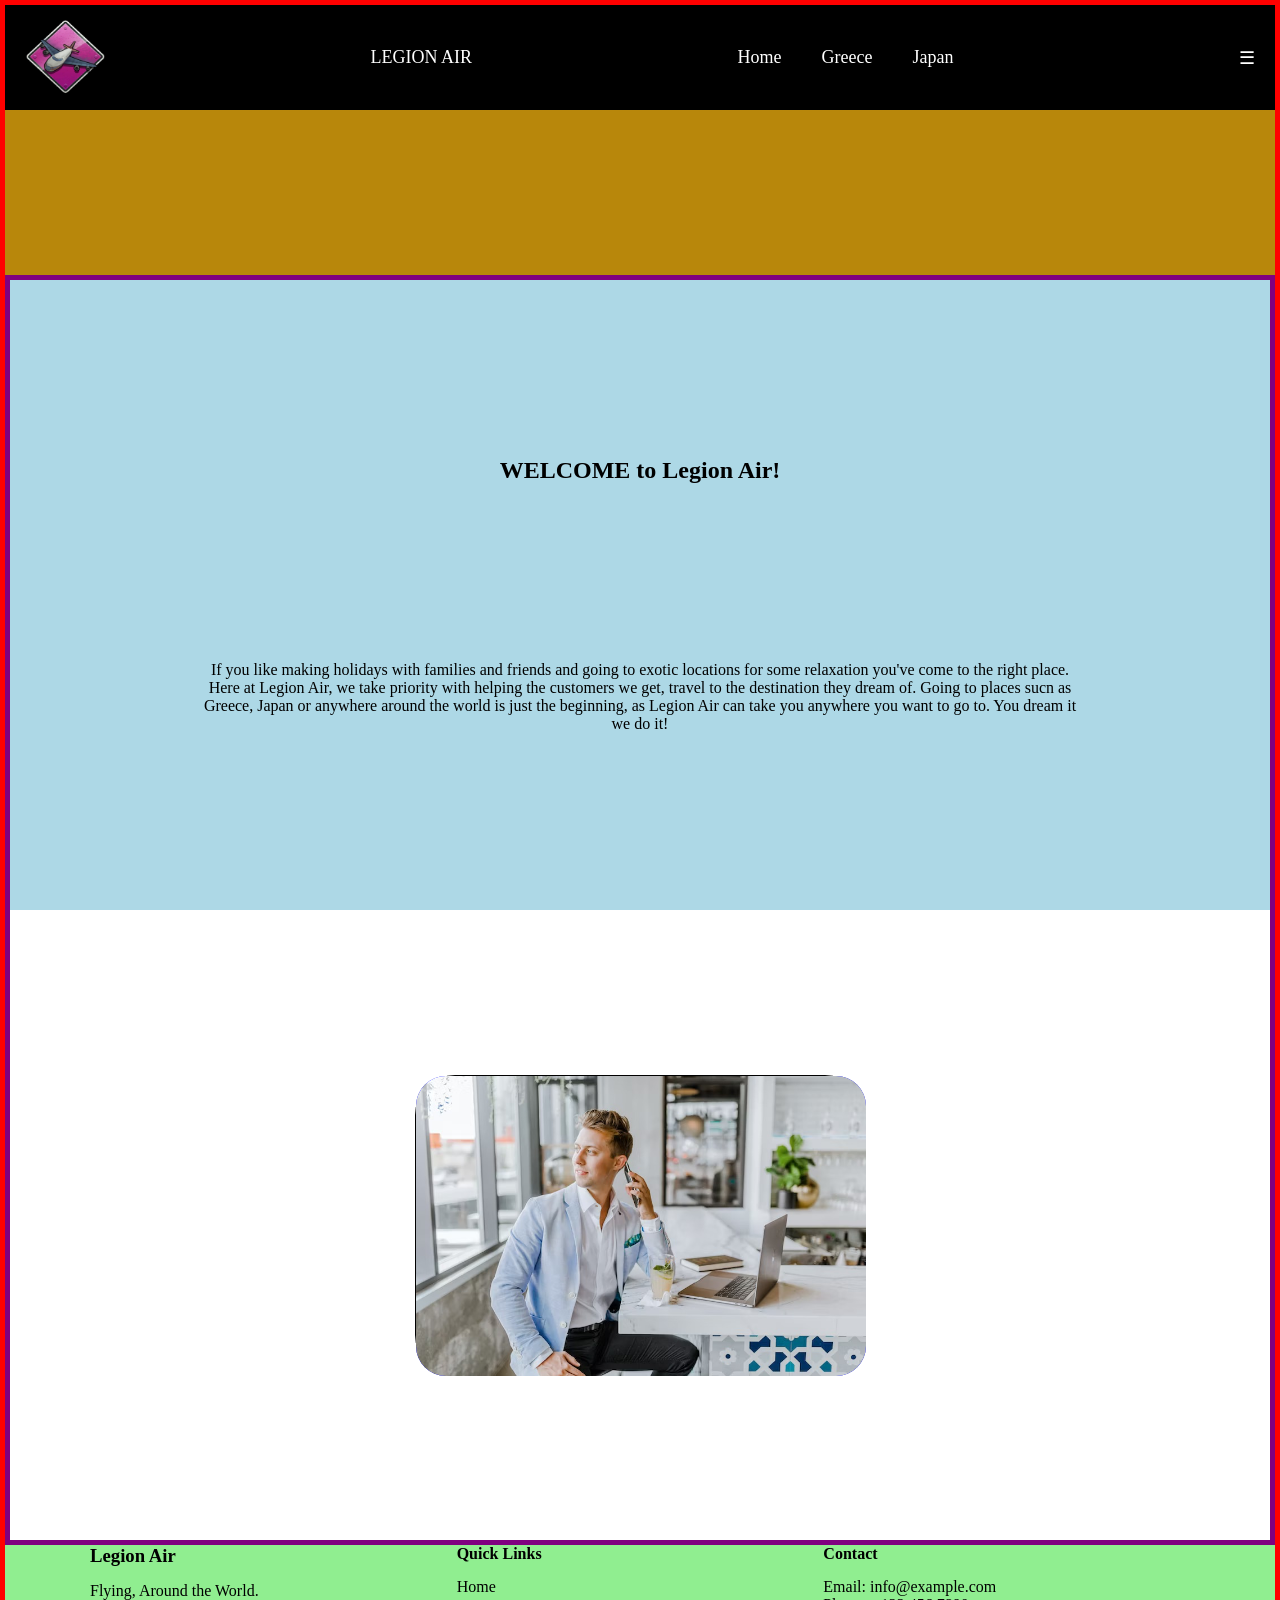
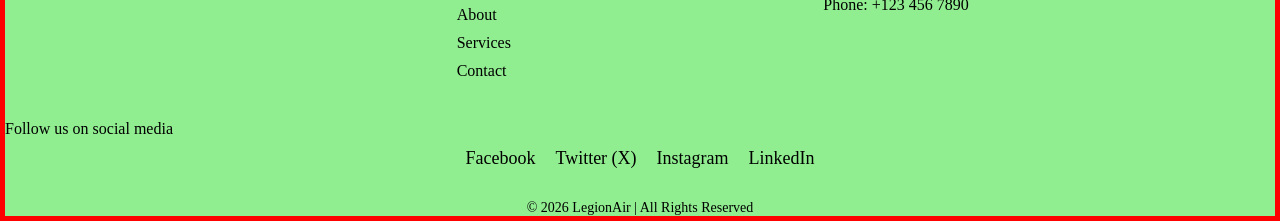
<file: index.html>
<!DOCTYPE html>
<html lang="en">
  <head>
    <meta charset="UTF-8" />
    <meta name="viewport" content="width=device-width, initial-scale=1.0" />
    <title>Document</title>
    <link rel="stylesheet" href="style.css" />
  </head>
  <body>
    <header>
      <nav class="navbar">
        <a href="index.html"
          ><img class="logo-img" src="Plane.jpeg" alt="plane picture logo" />
        </a>
        <div class="logo">LEGION AIR</div>

        <ul class="nav-links" id="nav-links">
          <li><a href="index.html">Home</a></li>
          <li><a href="Greece.html">Greece</a></li>
          <li><a href="Japan.html">Japan</a></li>
        </ul>
        <div class="menu-icon" onclick="toggleMenu()">☰</div>
      </nav>
    </header>
    <main>
      <section class="section-welcome">
        <h1 class="section-welcome-heading">WELCOME to Legion Air!</h1>
        <p class="section-welcome-para">
          If you like making holidays with families and friends and going to
          exotic locations for some relaxation you've come to the right place.
          Here at Legion Air, we take priority with helping the customers we
          get, travel to the destination they dream of. Going to places sucn as
          Greece, Japan or anywhere around the world is just the beginning, as
          Legion Air can take you anywhere you want to go to. You dream it we do
          it!
        </p>
      </section>
      <section class="section-products">
        <div class="card">
          <div class="card-img-agency">
            <img
              class="card-img"
              src="travel_agency.jpeg"
              alt="picture of a travel agency office"
            />
          </div>
        </div>
      </section>
    </main>
    <footer class="footer">
      <div class="footer-container">
        <div class="footer-section">
          <h3>Legion Air</h3>
          <p>Flying, Around the World.</p>
        </div>

        <div class="footer-section">
          <h4>Quick Links</h4>
          <ul>
            <li><a href="#">Home</a></li>
            <li><a href="#">About</a></li>
            <li><a href="#">Services</a></li>
            <li><a href="#">Contact</a></li>
          </ul>
        </div>

        <div class="footer-section">
          <h4>Contact</h4>
          <p>Email: info@example.com</p>
          <p>Phone: +123 456 7890</p>
        </div>
      </div>
      <div class="footer-content">
        <p>Follow us on social media</p>
        <div class="social-links">
          <a
            href="https://www.facebook.com"
            target="_blank"
            aria-label="Facebook"
            >Facebook</a
          >
          <a href="https://www.twitter.com" target="_blank" aria-label="Twitter"
            >Twitter (X)</a
          >
          <a
            href="https://www.instagram.com"
            target="_blank"
            aria-label="Instagram"
            >Instagram</a
          >
          <a
            href="https://www.linkedin.com"
            target="_blank"
            aria-label="LinkedIn"
            >LinkedIn</a
          >
        </div>
      </div>
      <div class="footer-bottom">© 2026 LegionAir | All Rights Reserved</div>
    </footer>
  </body>
</html>
</file>
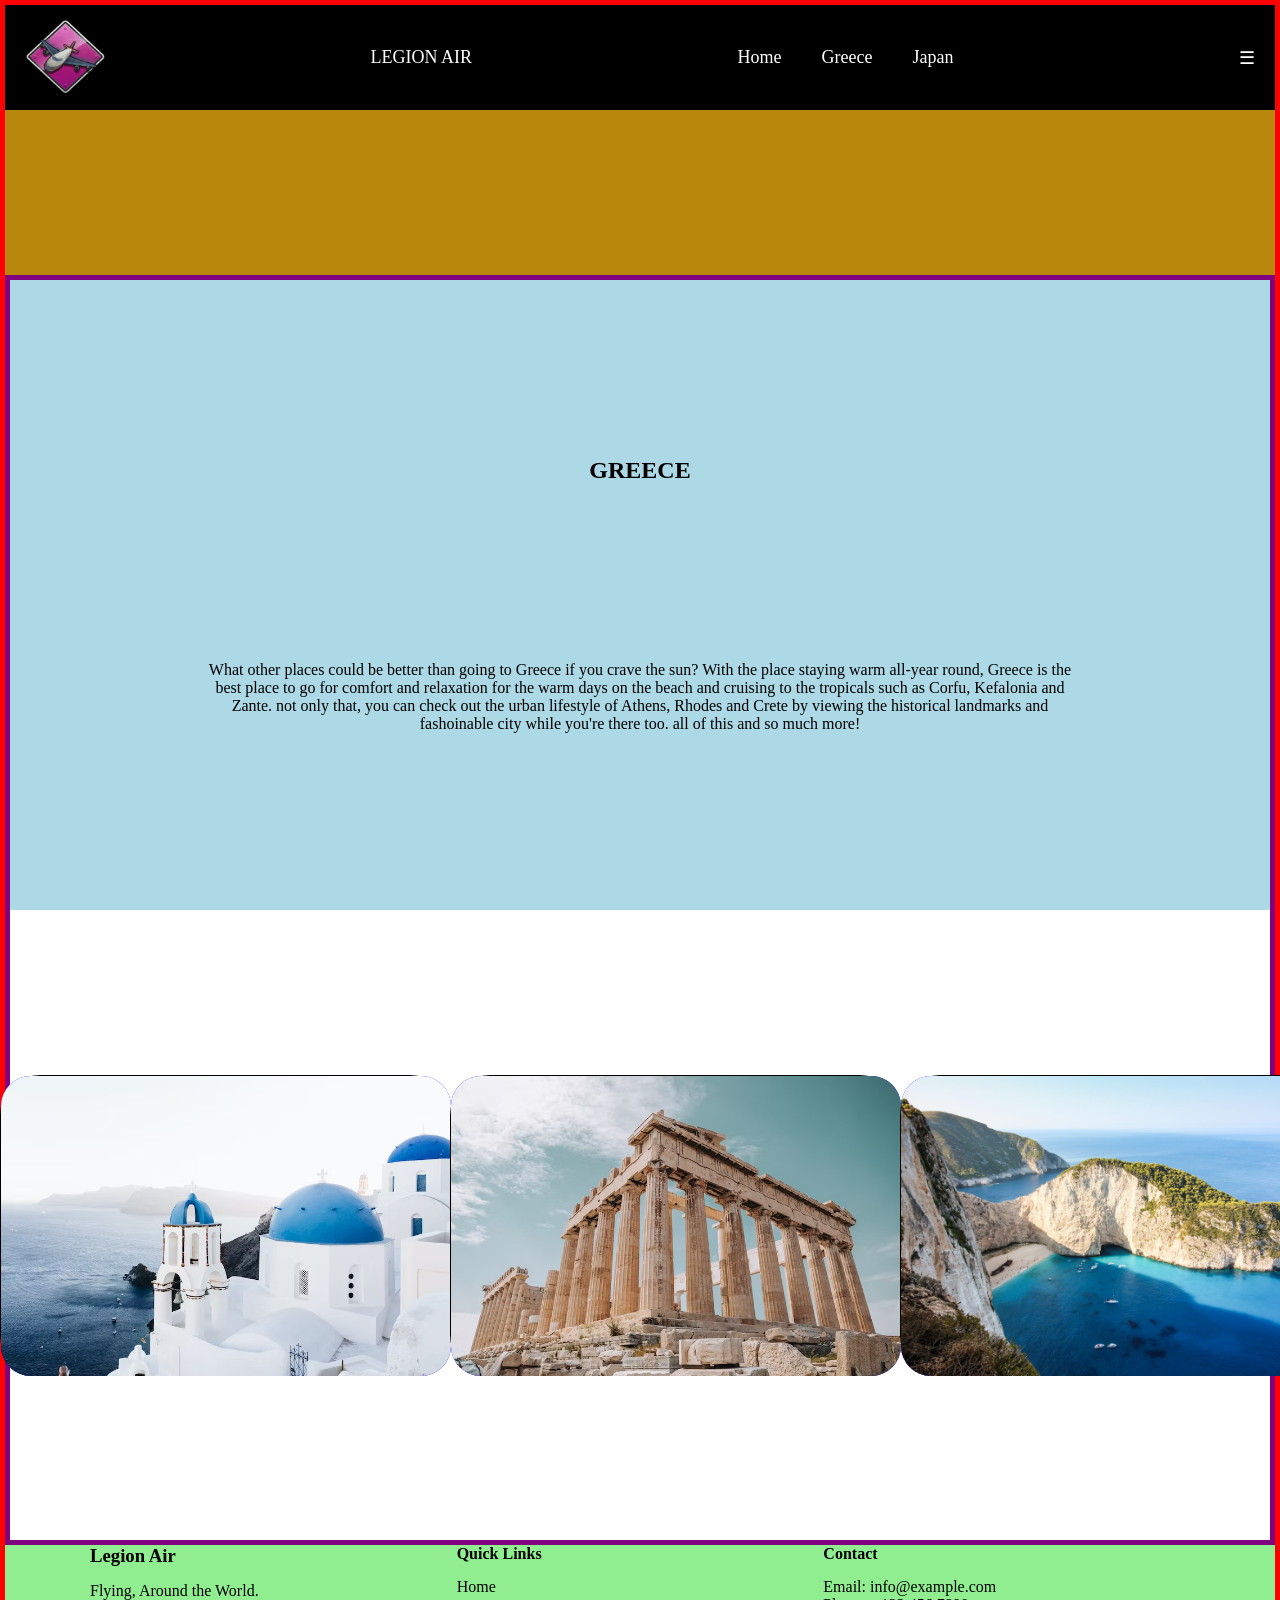
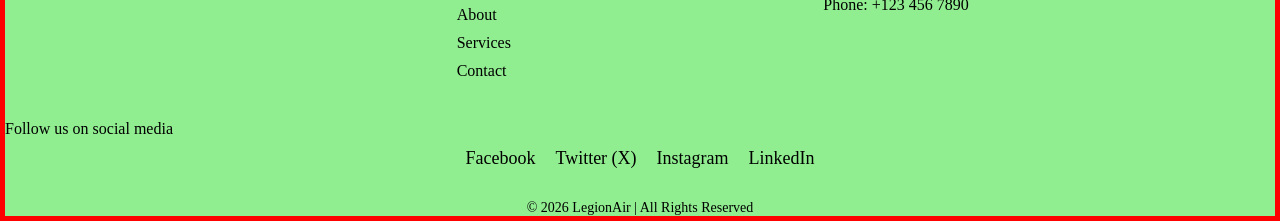
<file: Greece.html>
<!DOCTYPE html>
<html lang="en">
  <head>
    <meta charset="UTF-8" />
    <meta name="viewport" content="width=device-width, initial-scale=1.0" />
    <title>Document</title>
  </head>
  <link rel="stylesheet" href="style.css" />
  <body>
    <header>
      <nav class="navbar">
        <a href="index.html"
          ><img class="logo-img" src="Plane.jpeg" alt="plane picture logo" />
        </a>
        <div class="logo">LEGION AIR</div>

        <ul class="nav-links" id="nav-links">
          <li><a href="index.html">Home</a></li>
          <li><a href="Greece.html">Greece</a></li>
          <li><a href="Japan.html">Japan</a></li>
        </ul>

        <div class="menu-icon" onclick="toggleMenu()">☰</div>
      </nav>
    </header>
    <main>
      <section class="section-welcome">
        <h1 class="section-welcome-heading">GREECE</h1>
        <p class="section-welcome-para">
          What other places could be better than going to Greece if you crave
          the sun? With the place staying warm all-year round, Greece is the
          best place to go for comfort and relaxation for the warm days on the
          beach and cruising to the tropicals such as Corfu, Kefalonia and
          Zante. not only that, you can check out the urban lifestyle of Athens,
          Rhodes and Crete by viewing the historical landmarks and fashoinable
          city while you're there too. all of this and so much more!
        </p>
      </section>
      <section class="section-products">
        <div class="card">
          <div class="card-img-agency">
            <img
              class="card-img"
              src="greece_1.jpeg"
              alt="picture of the islands of Greece"
            />
          </div>
        </div>
        <div class="card">
          <div class="card-img-agency">
            <img
              class="card-img"
              src="greece_2.jpeg"
              alt="picture of the islands of Greece"
            />
          </div>
        </div>
        <div class="card">
          <div class="card-img-agency">
            <img
              class="card-img"
              src="greece_4.jpeg"
              alt="picture of the islands of Greece"
            />
          </div>
        </div>
      </section>
    </main>
    <footer class="footer">
      <div class="footer-container">
        <div class="footer-section">
          <h3>Legion Air</h3>
          <p>Flying, Around the World.</p>
        </div>

        <div class="footer-section">
          <h4>Quick Links</h4>
          <ul>
            <li><a href="#">Home</a></li>
            <li><a href="#">About</a></li>
            <li><a href="#">Services</a></li>
            <li><a href="#">Contact</a></li>
          </ul>
        </div>

        <div class="footer-section">
          <h4>Contact</h4>
          <p>Email: info@example.com</p>
          <p>Phone: +123 456 7890</p>
        </div>
      </div>
      <div class="footer-content">
        <p>Follow us on social media</p>
        <div class="social-links">
          <a
            href="https://www.facebook.com"
            target="_blank"
            aria-label="Facebook"
            >Facebook</a
          >
          <a href="https://www.twitter.com" target="_blank" aria-label="Twitter"
            >Twitter (X)</a
          >
          <a
            href="https://www.instagram.com"
            target="_blank"
            aria-label="Instagram"
            >Instagram</a
          >
          <a
            href="https://www.linkedin.com"
            target="_blank"
            aria-label="LinkedIn"
            >LinkedIn</a
          >
        </div>
      </div>
      <div class="footer-bottom">© 2026 LegionAir | All Rights Reserved</div>
    </footer>
  </body>
</html>
</file>
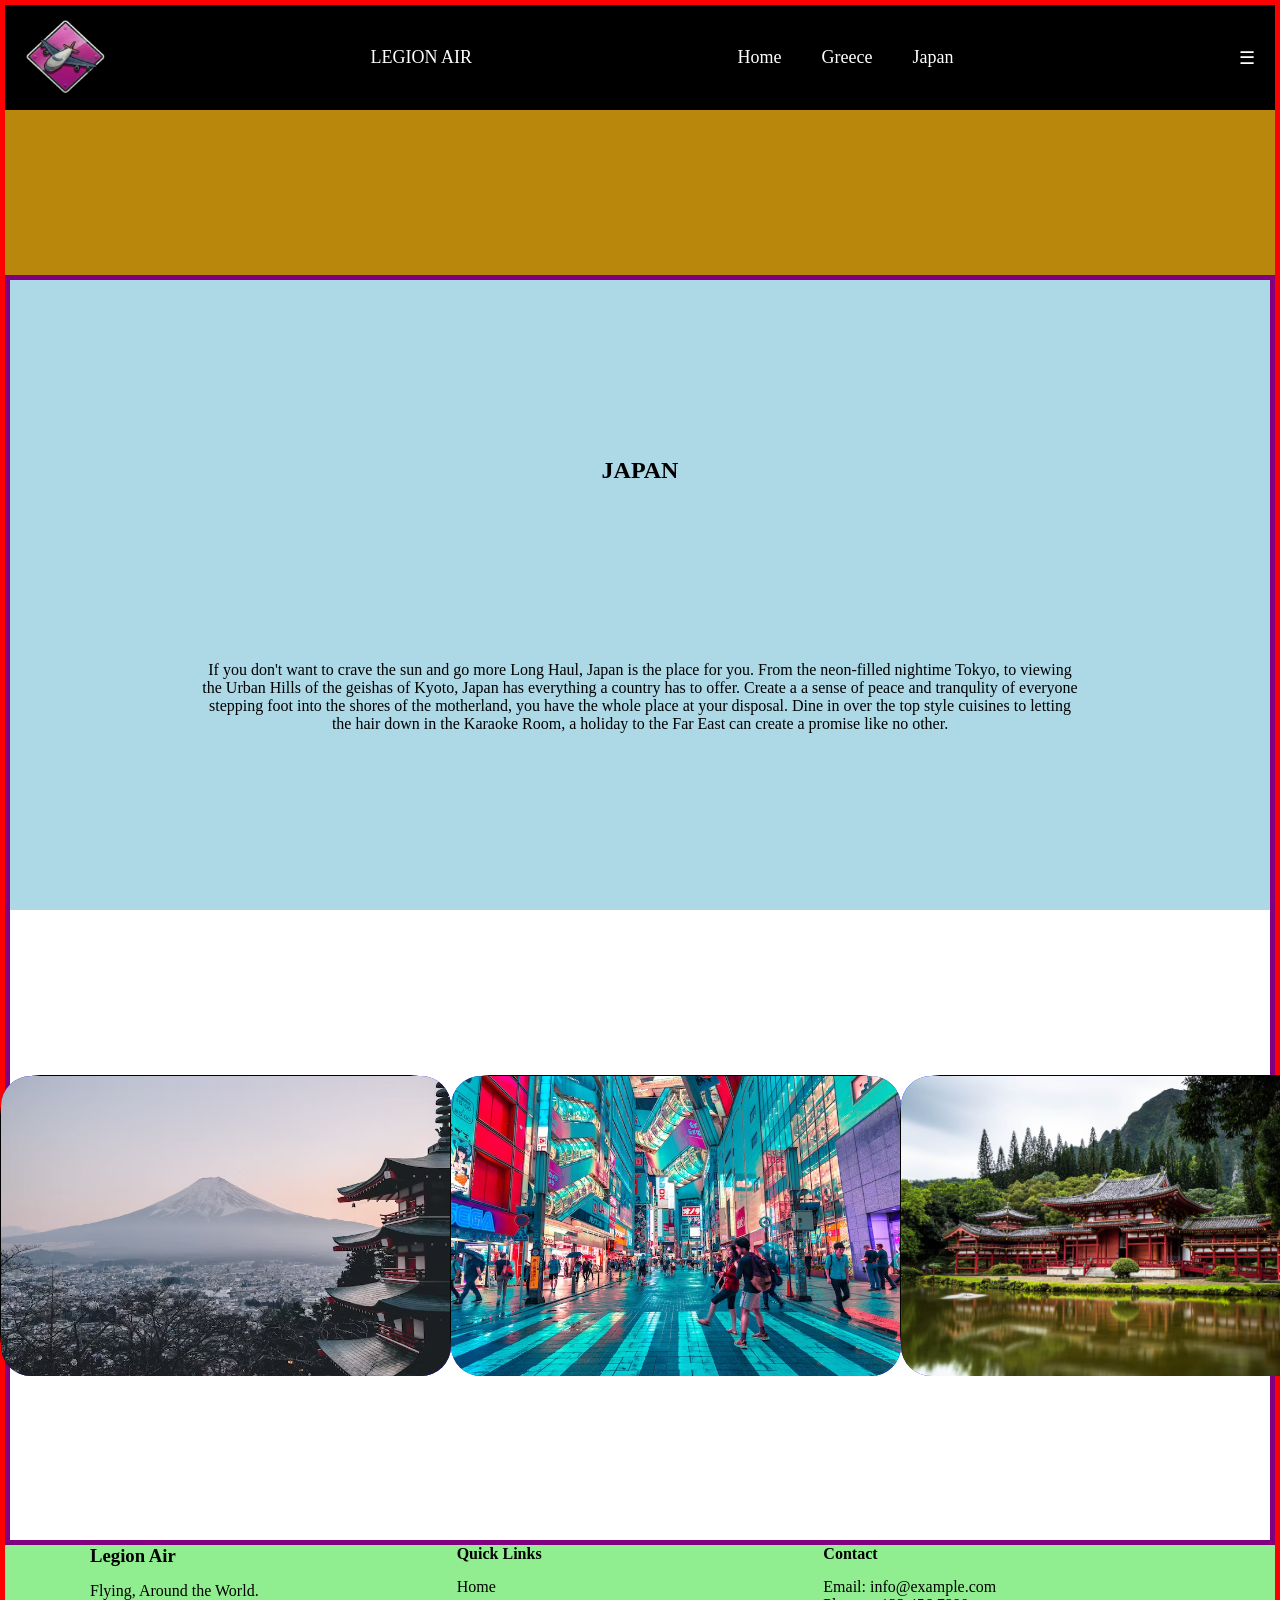
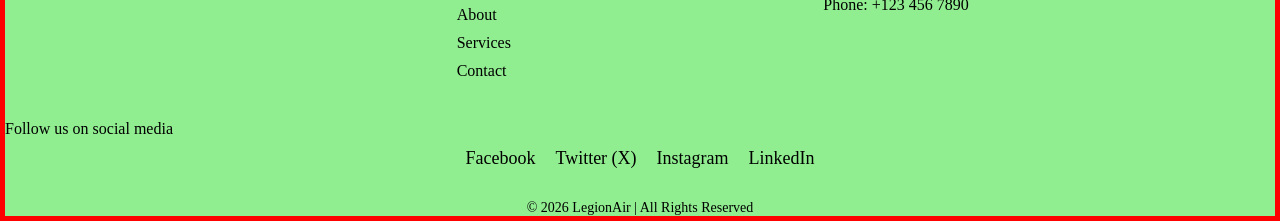
<file: Japan.html>
<!DOCTYPE html>
<html lang="en">
  <head>
    <meta charset="UTF-8" />
    <meta name="viewport" content="width=device-width, initial-scale=1.0" />
    <title>Document</title>
  </head>
  <link rel="stylesheet" href="style.css" />
  <body>
    <header>
      <nav class="navbar">
        <a href="index.html"
          ><img class="logo-img" src="Plane.jpeg" alt="plane picture logo" />
        </a>
        <div class="logo">LEGION AIR</div>

        <ul class="nav-links" id="nav-links">
          <li><a href="index.html">Home</a></li>
          <li><a href="Greece.html">Greece</a></li>
          <li><a href="Japan.html">Japan</a></li>
        </ul>

        <div class="menu-icon" onclick="toggleMenu()">☰</div>
      </nav>
    </header>
    <main>
      <section class="section-welcome">
        <h1 class="section-welcome-heading">JAPAN</h1>
        <p class="section-welcome-para">
          If you don't want to crave the sun and go more Long Haul, Japan is the
          place for you. From the neon-filled nightime Tokyo, to viewing the
          Urban Hills of the geishas of Kyoto, Japan has everything a country
          has to offer. Create a a sense of peace and tranqulity of everyone
          stepping foot into the shores of the motherland, you have the whole
          place at your disposal. Dine in over the top style cuisines to letting
          the hair down in the Karaoke Room, a holiday to the Far East can
          create a promise like no other.
        </p>
      </section>
      <section class="section-products">
        <div class="card">
          <div class="card-img-agency">
            <img
              class="card-img"
              src="japan_1.jpeg"
              alt="picture of the rural areas of Japan"
            />
          </div>
        </div>
        <div class="card">
          <div class="card-img-agency">
            <img
              class="card-img"
              src="japan_2.jpeg"
              alt="picture of the rural areas of Japan"
            />
          </div>
        </div>
        <div class="card">
          <div class="card-img-agency">
            <img
              class="card-img"
              src="japan_4.jpeg"
              alt="picture of the rural areas of Japan"
            />
          </div>
        </div>
      </section>
    </main>
    <footer class="footer">
      <div class="footer-container">
        <div class="footer-section">
          <h3>Legion Air</h3>
          <p>Flying, Around the World.</p>
        </div>

        <div class="footer-section">
          <h4>Quick Links</h4>
          <ul>
            <li><a href="#">Home</a></li>
            <li><a href="#">About</a></li>
            <li><a href="#">Services</a></li>
            <li><a href="#">Contact</a></li>
          </ul>
        </div>

        <div class="footer-section">
          <h4>Contact</h4>
          <p>Email: info@example.com</p>
          <p>Phone: +123 456 7890</p>
        </div>
      </div>
      <div class="footer-content">
        <p>Follow us on social media</p>
        <div class="social-links">
          <a
            href="https://www.facebook.com"
            target="_blank"
            aria-label="Facebook"
            >Facebook</a
          >
          <a href="https://www.twitter.com" target="_blank" aria-label="Twitter"
            >Twitter (X)</a
          >
          <a
            href="https://www.instagram.com"
            target="_blank"
            aria-label="Instagram"
            >Instagram</a
          >
          <a
            href="https://www.linkedin.com"
            target="_blank"
            aria-label="LinkedIn"
            >LinkedIn</a
          >
        </div>
      </div>
      <div class="footer-bottom">© 2026 LegionAir | All Rights Reserved</div>
    </footer>
  </body>
</html>
</file>
<file: style.css>
* {
  padding: 0;
  margin: 0;
  box-sizing: border-box;
}

body {
  border: 5px solid red;
  display: flex;
  flex-direction: column;
  justify-content: space-evenly;
  align-items: center;
}

header {
  height: 30vh;
  width: 100%;
  background-color: rgb(184, 135, 11);
}

.navbar {
  background: black;
  color: white;
  display: flex;
  justify-content: space-between;
  align-items: center;
  font-size: large;
}

.logo-img {
  display: flex;
  justify-content: space-between;
  height: 75px;
  width: 80px;
}

.navbar ul {
  list-style: none;
  margin: 0;
  padding: 0;
  display: flex;
}

.navbar li {
  margin: 0;
}

.navbar a {
  display: block;
  padding: 15px 20px;
  color: white;
  text-decoration: none;
}

.menu-icon {
  display: block;
  padding: 15px 20px;
  color: white;
  text-decoration: none;
}

.menu-icon:hover {
  display: flex;
  background-color: white;
  color: black;
}

.product-logo {
  padding: 20px 0;
}

.product-logo img {
  width: 120px;
  height: auto;
}

main {
  display: flex;
  flex-direction: column;
  justify-content: space-evenly;
  align-items: center;
  border: 5px solid purple;
  width: 100%;
  /* height: 70vh; */
}

.section-welcome {
  display: flex;
  flex-direction: column;
  justify-content: space-evenly;
  align-items: center;
  width: 100%;
  height: 70vh;
  background-color: lightblue;
}

.section-welcome-heading {
  width: 50%;
  text-align: center;
}

.section-welcome-para {
  width: 70%;
  text-align: center;
}

.section-products {
  width: 100vw;
  height: 70vh;
  display: flex;
  align-items: center;
  justify-content: space-evenly;
}

.card {
  border: 1px solid black;
  border-radius: 40px;
  height: 300px;
  width: 450px;
}

.card-img-agency {
  border-top-left-radius: 30px;
  border-top-right-radius: 30px;
  border-bottom-left-radius: 30px;
  border-bottom-right-radius: 30px;
  background-color: blue;
  height: 300px;
  width: 450px;
}

.card-img {
  border-top-left-radius: 30px;
  border-top-right-radius: 30px;
  border-bottom-left-radius: 30px;
  border-bottom-right-radius: 30px;
  height: 100%;
  width: 100%;
  object-fit: cover;
}

.footer {
  /* height: 30vh; */
  width: 100%;
  background-color: lightgreen;
}

.footer-container {
  display: flex;
  justify-content: space-between;
  flex-wrap: wrap;
  max-width: 1100px;
  margin: auto;
}

.footer-section {
  flex: 1;
  min-width: 220px;
  margin-bottom: 20px;
}

.footer-section h3,
.footer-section h4 {
  color: black;
  margin-bottom: 15px;
}

.footer-section ul {
  list-style: none;
  padding: 0;
}

.footer-section ul li {
  margin-bottom: 10px;
}

.footer-section a {
  color: black;
  text-decoration: none;
}

.footer-section a:hover {
  color: white;
}

.footer-content p {
  margin: 10px 0;
  font-size: 16px;
}

.social-links {
  display: flex;
  justify-content: center;
  align-items: space-evenly;
  gap: 20px;
}

.social-links a {
  color: black;
  text-decoration: none;
  font-size: 18px;
  transition: color 0.3s;
}

.social-links a:hover {
  color: darkblue; /* Change to any color on hover */
}

.footer-bottom {
  text-align: center;
  border-top: 1px solid lightgreen;
  padding-top: 10px;
  margin-top: 20px;
  font-size: 14px;
}
</file>
